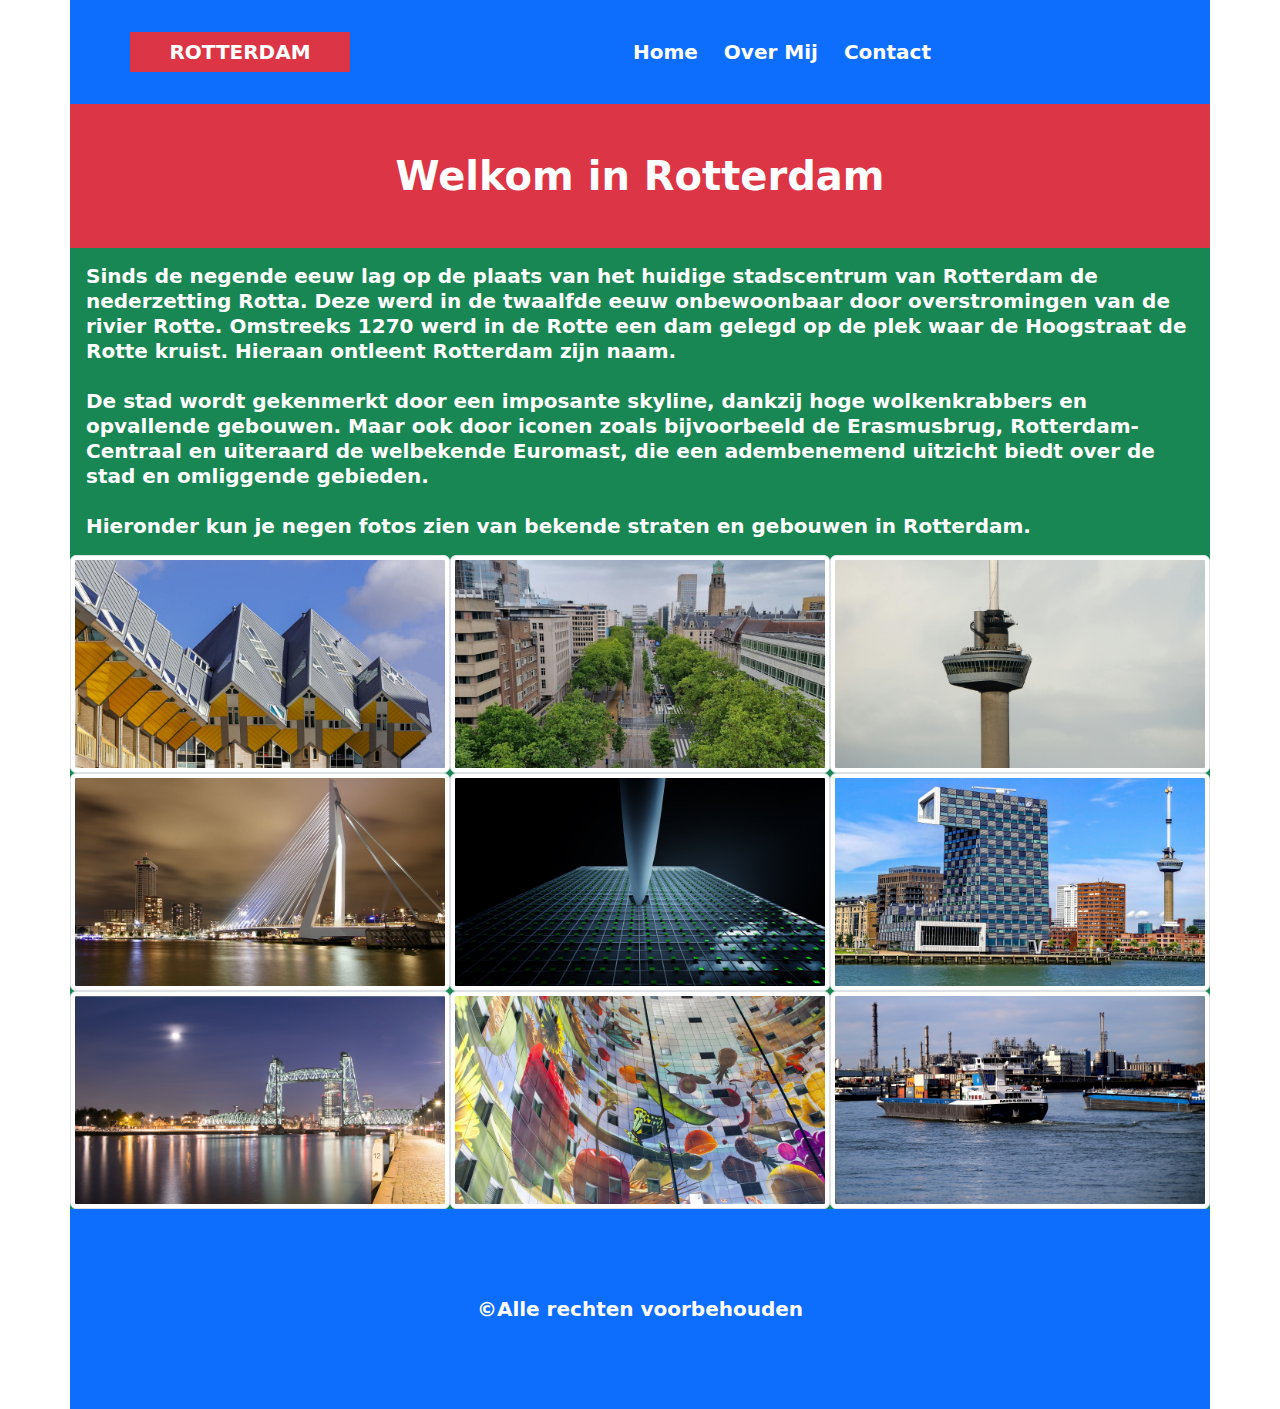
<file: index.html>
<!doctype html>
<html lang="nl">
  <head>
    
    <meta charset="utf-8">
    <meta name="viewport" content="width=device-width, initial-scale=1">
    <meta name="description" content="informatie en fotos van Rotterdam">
    <meta name="keywords" content="Rotterdam, afbeeldingen">
    <meta name="author" content="Dhr. K. Hieralal">
    
    <title>Rotterdam</title>

    <!--********************************** CDN van Bootstrap ********************************-->
    
    <link href="https://cdn.jsdelivr.net/npm/bootstrap@5.3.3/dist/css/bootstrap.min.css" rel="stylesheet" integrity="sha384-QWTKZyjpPEjISv5WaRU9OFeRpok6YctnYmDr5pNlyT2bRjXh0JMhjY6hW+ALEwIH" crossorigin="anonymous">

    <!--********************************** Einde CDN Bootstrap *******************************-->
    

    <!--********************************** Gewone CSS ****************************************-->
    
    <link rel="stylesheet" type="text/css" href="css/style.css">
    
    <!-- ******************************** Einde Gewone Css **********************************-->
    
  </head>
    
  <body>
    <!--*********************** Navigatie ****************************************************-->
    <header class="container-sm g-0">

      <nav class="navbar navbar-expand-lg bg-primary navbar-dark py-4">
        <div class="container-sm bg-primary">
          <a href="#" class="navbar-brand bg-danger ms-5 fw-bold text-uppercase">Rotterdam</a>

          <button 
            class="navbar-toggler" type="button" data-bs-toggle="collapse" data-bs-target="#navbarNav" aria-controls="navbarNav" aria-expanded="false" aria-label="Toggle navigation"><span class="navbar-toggler-icon"></span>
          </button>
        
          <div class="collapse navbar-collapse flex-grow-0 mx-auto" id="navbarNav">
            <ul class="navbar-nav text-center fw-bold fs-5">
              <li class="nav-item">
                <a class="nav-link text-white" href="index.html">Home</a>
              </li>

              <li class="nav-item">
                <a class="nav-link text-white" href="html/overmij.html">Over Mij</a>
              </li>

              <li class="nav-item">
                <a class="nav-link text-white" href="html/contact.html">Contact</a>
              </li>
            </ul>
          </div>
        </div>
      </nav>
    </header>
    <!--****************************** Einde Navigatie ***************************************-->

    <!--****************************** Inhoud ************************************************-->
    <div class="container-sm g-0 bg-success">

      <h1 class="h1 text-center text-capitalized text-white bg-danger fw-bold py-5 mb-0">Welkom  in Rotterdam</h1>

      <p class="text-white fs-5 fw-bold lh-sm p-3 mb-0">
        Sinds de negende eeuw lag op de plaats van het huidige stadscentrum van Rotterdam de nederzetting <span class="strong">Rotta</span>. Deze werd in de twaalfde eeuw onbewoonbaar door overstromingen van de rivier Rotte. Omstreeks 1270 werd in de Rotte een dam gelegd op de plek waar de Hoogstraat de Rotte kruist. Hieraan ontleent Rotterdam zijn naam. <br><br>
        De stad wordt gekenmerkt door een imposante skyline, dankzij hoge wolkenkrabbers en opvallende gebouwen. Maar ook door iconen zoals bijvoorbeeld de <span class="fw-bold">Erasmusbrug</span>, <span class="fw-bold">Rotterdam-Centraal</span> en uiteraard de welbekende <span class="fw-bold">Euromast</span>, die een adembenemend uitzicht biedt over de stad en omliggende gebieden. <br><br> Hieronder kun je negen fotos zien van bekende straten en gebouwen in Rotterdam.
      </p>


      <div class="row bg-success g-0">
          <div class="col-sm-4"><img src="img/Blaak.jpg" class="img-fluid img-thumbnail" alt="straat met blokhuizen" data-toggle="tooltip" title="Deze foto is afkomstig van pexels"></div>
          <div class="col-sm-4"><img src="img/Coolsingel.jpg" class="img-fluid img-thumbnail" alt="Coolsingel" data-toggle="tooltip" title="Deze foto is afkomstig van pexels"></div>
          <div class="col-sm-4"><img src="img/Euromast.jpg" class="img-fluid img-thumbnail" alt="Euromast" data-toggle="tooltip" title="Deze foto is afkomstig van pexels"></div>
      </div>

      <div class="row bg-success g-0">
          <div class="col-sm-4"><img src="img/Euromastbrug.jpg" class="img-fluid img-thumbnail" alt="Euromastbrug" data-toggle="tooltip" title="Deze foto is afkomstig van pexels"> </div>
          <div class="col-sm-4"><img src="img/Gebouw-paal.jpg" class="img-fluid img-thumbnail" alt="Gebouw met paal" data-toggle="tooltip" title="Deze foto is afkomstig van pexels"></div>
          <div class="col-sm-4"><img src="img/Havengebouw.jpg" class="img-fluid img-thumbnail" alt="Havengebouw" data-toggle="tooltip" title="Deze foto is afkomstig van pexels"></div>
      </div>

      <div class="row bg-success g-0">
          <div class="col-sm-4"><img src="img/Hefbrug.jpg" class="img-fluid img-thumbnail" alt="Hefbrug" data-toggle="tooltip" title="Deze foto is afkomstig van pexels"> </div>
          <div class="col-sm-4"><img src="img/Markthal.jpg" class="img-fluid img-thumbnail" alt="Markthal" data-toggle="tooltip" title="Deze foto is afkomstig van pexels"></div>
          <div class="col-sm-4"><img src="img/Schepen.jpg" class="img-fluid img-thumbnail" alt="Gebouw langs de haven" data-toggle="tooltip" title="Deze foto is afkomstig van pexels"></div>
      </div>
    </div>
    <!--********************************* Einde inhoud ***************************************-->
  
    <!--********************************** Inhoud Footer *************************************-->
    
    <footer class="container-sm g-0 bg-primary">
      <p class="text-center text-white fw-bold fs-5">
          &copy;Alle rechten voorbehouden
      </p>

    </footer>

    <!--******************************** Einde Footer ***************************************-->

    <!--******************************** Javascript Bootstrap ********************************-->
    <script 
      src="https://cdn.jsdelivr.net/npm/bootstrap@5.3.3/dist/js/bootstrap.bundle.min.js" integrity="sha384-YvpcrYf0tY3lHB60NNkmXc5s9fDVZLESaAA55NDzOxhy9GkcIdslK1eN7N6jIeHz" crossorigin="anonymous">
    </script>
    <!--******************************** Einde Javascripy Bootstrap **************************-->
  
  </body>
</html>
</file>
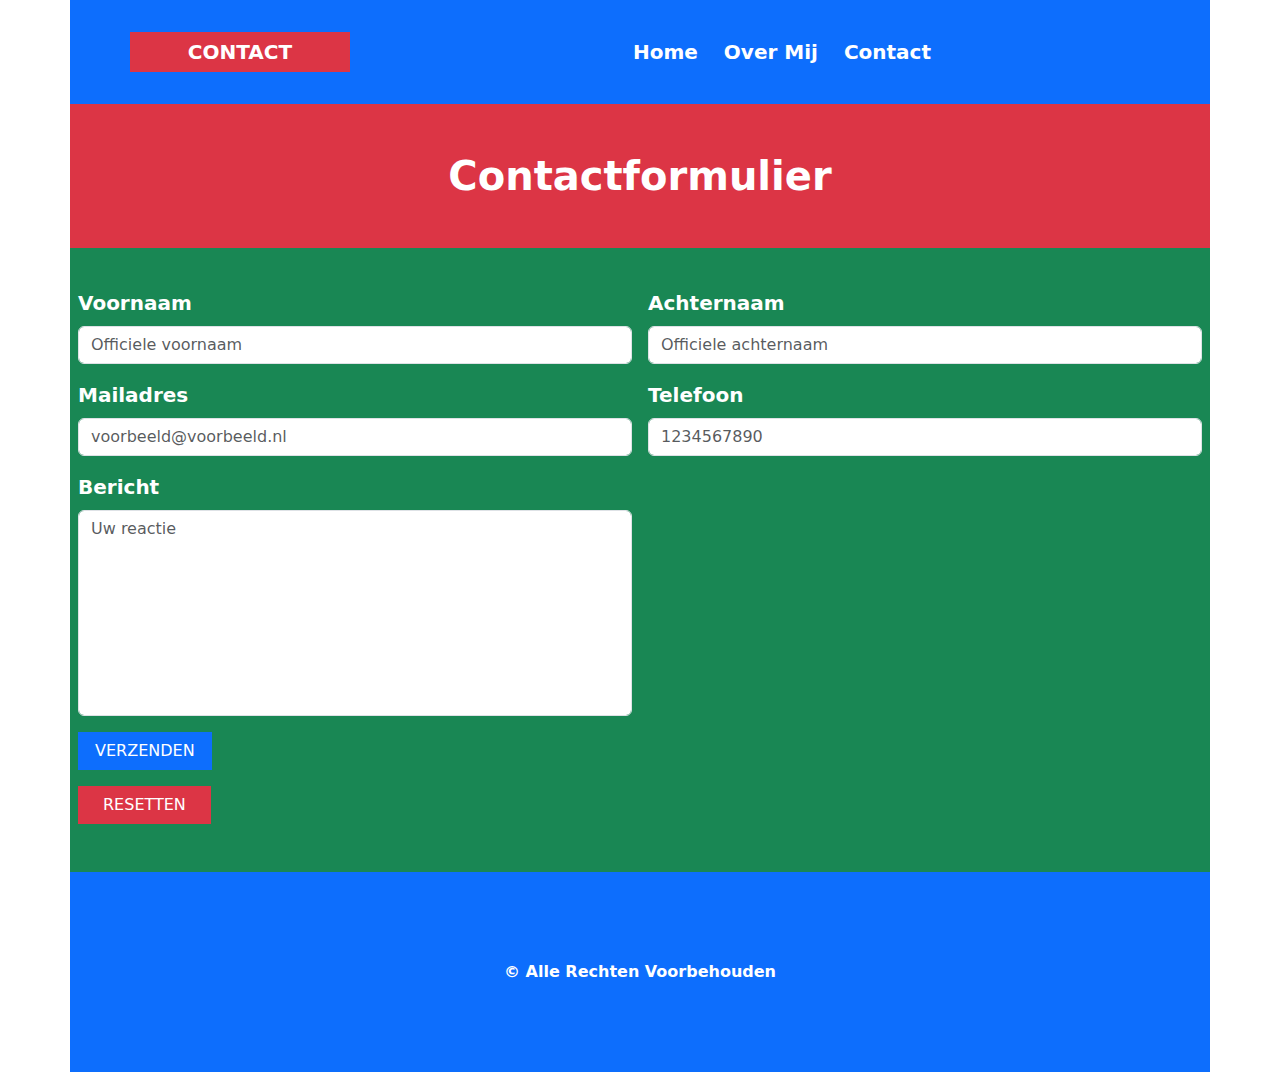
<file: html/contact.html>
<!doctype html>
<html lang="nl">
  <head>
    
    <meta charset="utf-8">
    <meta name="viewport" content="width=device-width, initial-scale=1">
    <meta name="description" content="Contactformulier voor verdere communicatie">
    <meta name="keywords" content="formulier, naam, mailadres, bericht">
    <meta name="author" content="Dhr. K. Hieralal">
    
    <title>Contactformulier</title>

    <!--********************************** CDN van Bootstrap ********************************-->
    
    <link href="https://cdn.jsdelivr.net/npm/bootstrap@5.3.3/dist/css/bootstrap.min.css" rel="stylesheet" integrity="sha384-QWTKZyjpPEjISv5WaRU9OFeRpok6YctnYmDr5pNlyT2bRjXh0JMhjY6hW+ALEwIH" crossorigin="anonymous">

    <!--********************************** Einde CDN Bootstrap *******************************-->
    

    <!--********************************** Gewone CSS ****************************************-->
    
    <link rel="stylesheet" type="text/css" href="../css/style.css">
    
    <!-- ******************************** Einde Gewone Css **********************************-->
    
  </head>

  <body>
    <!--*********************** Navigatie ****************************************************-->
    <div class="container-sm g-0">

      <nav class="navbar navbar-expand-lg bg-primary navbar-dark py-4">
        <div class="container-sm">
          <a href="#" class="navbar-brand bg-danger ms-5 fw-bold text-uppercase">Contact</a>

          <button 
            class="navbar-toggler" type="button" data-bs-toggle="collapse" data-bs-target="#navbarNav" aria-controls="navbarNav" aria-expanded="false" aria-label="Toggle navigation"><span class="navbar-toggler-icon"></span>
          </button>
        
          <div class="collapse navbar-collapse flex-grow-0 mx-auto" id="navbarNav">
            <ul class="navbar-nav text-center fw-bold fs-5">
              <li class="nav-item">
                <a class="nav-link text-white" href="../index.html">Home</a>
              </li>

              <li class="nav-item">
                <a class="nav-link text-white" href="overmij.html">Over Mij</a>
              </li>

              <li class="nav-item">
                <a class="nav-link text-white" href="contact.html">Contact</a>
              </li>
            </ul>
          </div>
        </div>
      </nav>
    </div>
    <!--****************************** Einde Navigatie ***************************************-->

    <!--*********************** Inhoud ****************************************************-->

    <div class="container-sm g-0 bg-success">
      <h1 class="h1 text-center text-capitalized text-white bg-danger fw-bold py-5 mb-0">Contactformulier</h1><br>

      <form class="row g-3 text-white fs-5 fw-bold ms-0 me-0 pt-3 pb-5" action="https://formspree.io/f/myyqwqnz" method="post">
        <div class="col-md-6">
          <label for="Voornaam" class="form-label">Voornaam</label>
          <input type="text" class="form-control" name="Voornaam" id="Voornaam" placeholder="Officiele voornaam" maxlength="25" required>
        </div>

        <div class="col-md-6">
          <label for="Achternaam" class="form-label">Achternaam</label>
          <input type="text" class="form-control" name="Achternaam" id="Achternaam" placeholder="Officiele achternaam" maxlength="25" required>
        </div>

        <div class="col-md-6">
          <label for="Mailadres" class="form-label">Mailadres</label>
          <input type="email" class="form-control" name="Mailadres" id="Mailadres" placeholder="voorbeeld@voorbeeld.nl" maxlength="50" required>
        </div>

        <div class="col-md-6">
          <label for="Telefoon" class="form-label">Telefoon</label>
          <input type="text" class="form-control" name="Telefoon" id="Telefoon" placeholder="1234567890" maxlength="15" required>
        </div>

        <div class="col-md-6">
          <label for="bericht" class="form-label">Bericht</label>
          <textarea class="form-control" name="bericht" id="bericht" rows="8" placeholder="Uw reactie"></textarea>
        </div>

        <div class="col-md-12">
          <button type="submit" class="btn btn-primary px-3">VERZENDEN</button>
        </div>

        <div class="col-md-12">
          <input type="reset" class="btn btn-danger px-4 text-white" value="RESETTEN">
        </div>

      </form>
    </div>

    <!-- *************************************** Footer **************************************-->
    <div class="container-sm g-0 bg-primary">
      <footer>
        <p class="footer-p mh-100 text-center text-white fw-bold">&copy; Alle Rechten Voorbehouden</p>
      </footer>
    </div>

    <!--******************************** Javascript Bootstrap ********************************-->
    <script 
      src="https://cdn.jsdelivr.net/npm/bootstrap@5.3.3/dist/js/bootstrap.bundle.min.js" integrity="sha384-YvpcrYf0tY3lHB60NNkmXc5s9fDVZLESaAA55NDzOxhy9GkcIdslK1eN7N6jIeHz" crossorigin="anonymous">
    </script>
    <!--******************************** Einde Javascripy Bootstrap **************************-->

  </body>
</html>
</file>
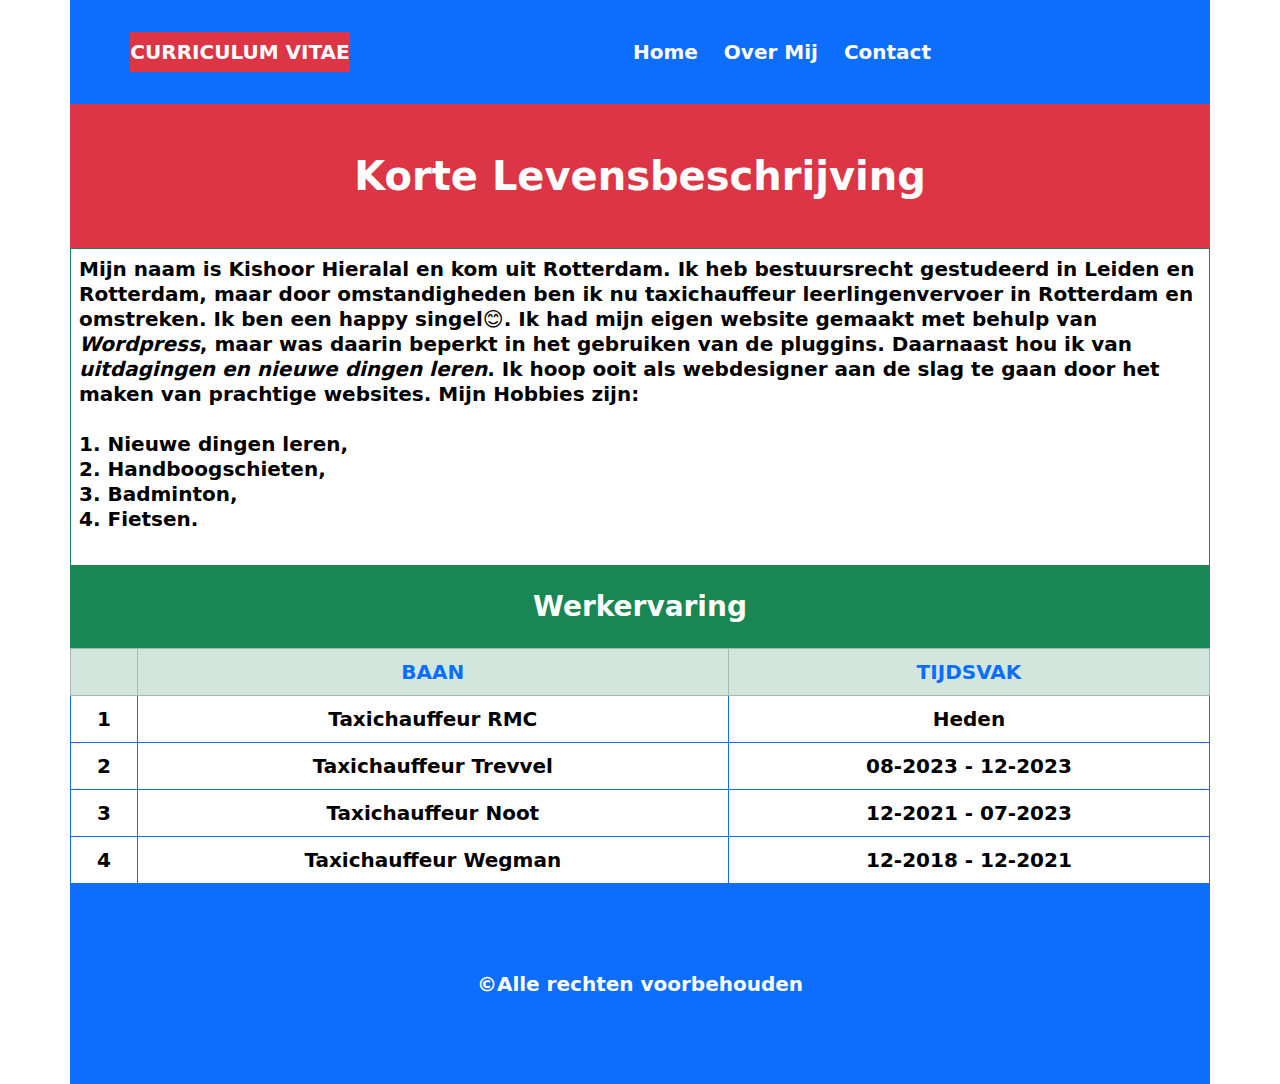
<file: html/overmij.html>
<!doctype html>
<html lang="nl">
  <head>
    
    <meta charset="utf-8">
    <meta name="viewport" content="width=device-width, initial-scale=1">
    <meta name="description" content="Korte biografie van de heer mr. K. Hieralal">
    <meta name="keywords" content="opleiding, werkervaring">
    <meta name="author" content="Dhr. K. Hieralal">
    
    <title>Curriculum Vitae</title>

    <!--********************************** CDN van Bootstrap ********************************-->
    
    <link href="https://cdn.jsdelivr.net/npm/bootstrap@5.3.3/dist/css/bootstrap.min.css" rel="stylesheet" integrity="sha384-QWTKZyjpPEjISv5WaRU9OFeRpok6YctnYmDr5pNlyT2bRjXh0JMhjY6hW+ALEwIH" crossorigin="anonymous">

    <!--********************************** Einde CDN Bootstrap *******************************-->
    

    <!--********************************** Gewone CSS ****************************************-->
    
    <link rel="stylesheet" type="text/css" href="../css/style.css">
    
    <!-- ******************************** Einde Gewone Css **********************************-->
    
  </head>
    
  <body>
    <!--*********************** Navigatie ****************************************************-->
    <header class="container-sm g-0">

      <nav class="navbar navbar-expand-lg bg-primary navbar-dark py-4">
        <div class="container-sm bg-primary">
          <a href="#" class="navbar-brand bg-danger ms-5 fw-bold text-uppercase">Curriculum Vitae</a>

          <button 
            class="navbar-toggler" type="button" data-bs-toggle="collapse" data-bs-target="#navbarNav" aria-controls="navbarNav" aria-expanded="false" aria-label="Toggle navigation"><span class="navbar-toggler-icon"></span>
          </button>
        
          <div class="collapse navbar-collapse flex-grow-0 mx-auto" id="navbarNav">
            <ul class="navbar-nav text-center fw-bold fs-5">
              <li class="nav-item">
                <a class="nav-link text-white" href="../index.html">Home</a>
              </li>

              <li class="nav-item">
                <a class="nav-link text-white" href="overmij.html">Over Mij</a>
              </li>

              <li class="nav-item">
                <a class="nav-link text-white" href="contact.html">Contact</a>
              </li>
            </ul>
          </div>
        </div>
      </nav>
    </header>
    <!--****************************** Einde Navigatie ***************************************-->

    <!--****************************** Inhoud ************************************************-->

    <div class="container-sm g-0">
      <h1 class="h1 text-center text-capitalized text-white bg-danger fw-bold py-5 mb-0">Korte Levensbeschrijving</h1>

      <p class="text-black fs-5 fw-bold lh-sm border border-success border-1 p-2 mb-0">
        Mijn naam is <span class="fw-bolder">Kishoor Hieralal</span> en kom uit Rotterdam. Ik heb bestuursrecht gestudeerd in Leiden en Rotterdam, maar door omstandigheden ben ik nu taxichauffeur leerlingenvervoer in Rotterdam en omstreken. Ik ben een <span class="fw-bolder">happy singel😊</span>. Ik had mijn eigen website gemaakt met behulp van <span class="fst-italic">Wordpress</span>, maar was daarin beperkt in het gebruiken van de pluggins. Daarnaast hou ik van <span class="fst-italic">uitdagingen en nieuwe dingen leren</span>. Ik hoop ooit als <span class="fw-bolder">webdesigner</span> aan de slag te gaan door het maken van prachtige websites. Mijn Hobbies zijn: <br><br>

        1. Nieuwe dingen leren,<br> 
        2. Handboogschieten,<br>
        3. Badminton,<br>
        4. Fietsen.<br><br>
      </p>
    </div>

    <!-- **************************************** Tabel **************************************-->

    <div class="container-sm g-0">
      <table 
        class="table table-bordered table-hover border-primary text-center text-capitalized fw-bold fs-5 caption-top mb-0">
        <caption class="h3 bg-success p-4 text-center fw-bold text-white mb-0">Werkervaring</caption>
        <thead class="table-success">
          <tr class="text-uppercase">
            <th scope="col"></th>
            <th class="text-primary" scope="col">Baan</th>
            <th class="text-primary" scope="col">Tijdsvak</th>
          </tr>
        </thead>
        <tbody>
          <tr>
            <th scope="row">1</th>
            <td>Taxichauffeur RMC</td>
            <td>Heden</td>
          </tr>
          <tr>
            <th scope="row">2</th>
            <td>Taxichauffeur Trevvel</td>
            <td>08-2023 - 12-2023</td>
          </tr>

          <tr>
            <th scope="row">3</th>
            <td>Taxichauffeur Noot</td>
            <td>12-2021 - 07-2023</td>
          </tr>

          <tr>
            <th scope="row">4</th>
            <td>Taxichauffeur Wegman</td>
            <td>12-2018 - 12-2021</td>
          </tr>
        </tbody>
      </table> 
    </div>
    
    <!--********************************* Einde inhoud ***************************************-->
  
    <!--********************************** Inhoud Footer *************************************-->
    
    <footer class="container-sm g-0 bg-primary">
      <p class="text-center text-white fw-bold fs-5">
          &copy;Alle rechten voorbehouden
      </p>

    </footer>

    <!--******************************** Einde Footer ***************************************-->

    <!--******************************** Javascript Bootstrap ********************************-->
    <script 
      src="https://cdn.jsdelivr.net/npm/bootstrap@5.3.3/dist/js/bootstrap.bundle.min.js" integrity="sha384-YvpcrYf0tY3lHB60NNkmXc5s9fDVZLESaAA55NDzOxhy9GkcIdslK1eN7N6jIeHz" crossorigin="anonymous">
    </script>
    <!--******************************** Einde Javascripy Bootstrap **************************-->
  
  </body>
</html>
</file>
<file: css/style.css>
/* *********************************** Universal selector **************************************/

* {
    margin: 0;
    padding: 0;
    box-sizing: border-box;
}

/******************************** Navigatie *******************************************/

.nav-link {
    margin: 5px;
}

.navbar-brand {
    width: 220px;
    color: white;
    text-align: center;
}

/******************************** Inhoud *******************************************/

textarea {
    resize: none;
}

.btn {
    border-radius: 0;
}

.strong {
    font-weight: 800;
}


/******************************** Einde Inhoud *******************************************/

/******************************** Footer *******************************************/
footer {
    width: 100%;
    height: 200px;
    line-height: 200px;
}

/******************************** Einde Footer *******************************************/
</file>
